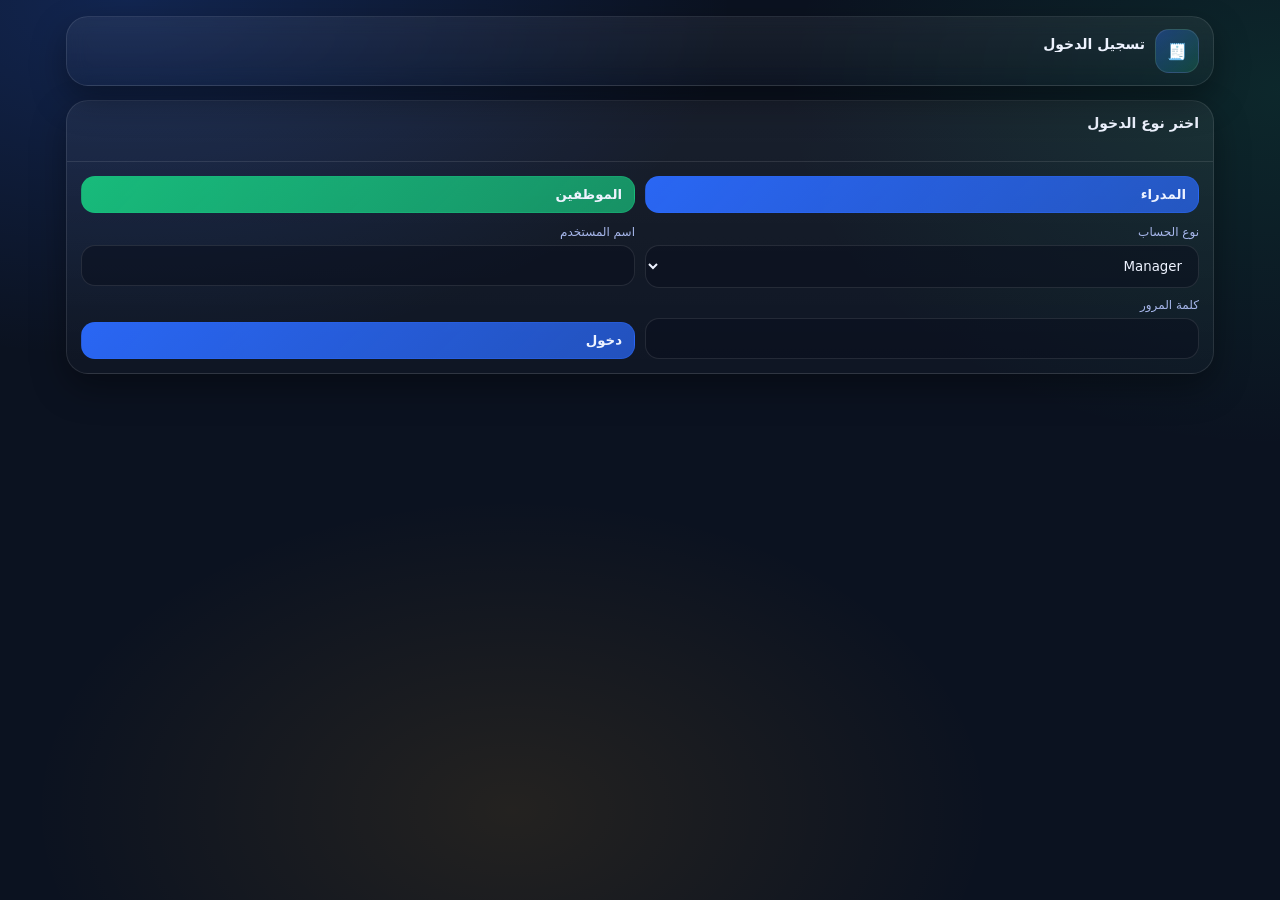
<file: index.html>
<!doctype html>
<html lang="ar" dir="rtl">
<head>
<meta charset="utf-8"/>
<meta name="viewport" content="width=device-width,initial-scale=1"/>
<title>تسجيل الدخول</title>
<style>
:root{
  --bg:#0b1220;
  --card:#0f1a33;
  --line:rgba(255,255,255,.10);
  --text:#eef3ff;
  --muted:#a6b6ea;
  --blue:#2b6bff;
  --green:#18c37e;
  --red:#ff4d4d;
  --amber:#ffb020;
  --shadow: 0 14px 34px rgba(0,0,0,.35);
  --r:18px;
  --r2:22px;
  --font: ui-sans-serif, system-ui, -apple-system, "Segoe UI", Roboto, "Noto Kufi Arabic","Noto Sans Arabic", Tahoma, Arial;
}
*{box-sizing:border-box}
html,body{height:100%}
body{
  margin:0;
  font-family:var(--font);
  color:var(--text);
  background:
    radial-gradient(1100px 650px at 10% 0%, rgba(43,107,255,.22), transparent 55%),
    radial-gradient(900px 650px at 100% 10%, rgba(24,195,126,.12), transparent 55%),
    radial-gradient(800px 520px at 40% 90%, rgba(255,176,32,.10), transparent 60%),
    var(--bg);
  direction:rtl;
}
a{color:inherit}
button,input,select,textarea{font-family:inherit}
.container{max-width:1180px; margin:0 auto; padding:16px}
.topbar{
  display:flex; align-items:center; justify-content:space-between; gap:12px;
  padding:12px 14px;
  border:1px solid var(--line);
  border-radius:var(--r2);
  background:linear-gradient(180deg, rgba(255,255,255,.06), rgba(255,255,255,.02));
  box-shadow:var(--shadow);
  position:sticky; top:12px; z-index:30; backdrop-filter: blur(10px);
}
.brand{display:flex; align-items:center; gap:10px; min-width:0}
.logo{
  width:44px;height:44px;border-radius:14px;
  border:1px solid var(--line);
  background:linear-gradient(135deg, rgba(43,107,255,.35), rgba(24,195,126,.20));
  overflow:hidden; display:grid; place-items:center;
}
.logo img{width:100%;height:100%;object-fit:cover}
.brand .txt{display:flex;flex-direction:column;min-width:0}
.brand .txt b{font-size:14px;white-space:nowrap;overflow:hidden;text-overflow:ellipsis}
.brand .txt span{font-size:12px;color:var(--muted);white-space:nowrap;overflow:hidden;text-overflow:ellipsis}
.actions{display:flex; align-items:center; gap:10px; flex-wrap:wrap}
.pill{
  padding:8px 10px; border-radius:999px;
  border:1px solid var(--line);
  background:rgba(255,255,255,.03);
  font-size:12px; color:var(--muted);
}
.btn{
  border:1px solid var(--line);
  background:rgba(255,255,255,.06);
  color:var(--text);
  padding:10px 12px;
  border-radius:14px;
  cursor:pointer;
  font-weight:900;
  display:inline-flex; align-items:center; gap:8px;
}
.btn:active{transform:translateY(1px)}
.btn.primary{background:linear-gradient(135deg, rgba(43,107,255,.95), rgba(43,107,255,.70)); border-color:rgba(43,107,255,.35)}
.btn.green{background:linear-gradient(135deg, rgba(24,195,126,.95), rgba(24,195,126,.70)); border-color:rgba(24,195,126,.35)}
.btn.red{background:linear-gradient(135deg, rgba(255,77,77,.95), rgba(255,77,77,.70)); border-color:rgba(255,77,77,.35)}
.btn.ghost{background:transparent}
.grid{display:grid; gap:14px}
@media(min-width:920px){ .grid.cols2{grid-template-columns: 1.2fr .8fr} }
.card{
  border:1px solid var(--line);
  border-radius:var(--r2);
  background:linear-gradient(180deg, rgba(255,255,255,.06), rgba(255,255,255,.02));
  box-shadow:var(--shadow);
  overflow:hidden;
}
.card .hd{padding:14px 14px 10px; border-bottom:1px solid var(--line); display:flex; align-items:flex-start; justify-content:space-between; gap:10px}
.card .hd h2{margin:0; font-size:14px}
.card .hd p{margin:6px 0 0; font-size:12px; color:var(--muted)}
.card .bd{padding:14px}
.row{display:grid; gap:10px}
@media(min-width:820px){
  .row.cols2{grid-template-columns:1fr 1fr}
  .row.cols3{grid-template-columns:1fr 1fr 1fr}
  .row.cols4{grid-template-columns:1fr 1fr 1fr 1fr}
}
.field{display:flex; flex-direction:column; gap:6px}
label{font-size:12px; color:var(--muted)}
input,select,textarea{
  width:100%;
  padding:12px;
  border-radius:14px;
  border:1px solid var(--line);
  background:rgba(10,16,30,.55);
  color:var(--text);
  outline:none;
}
textarea{min-height:96px; resize:vertical}
.small{font-size:12px; color:var(--muted)}
hr.sep{border:none;border-top:1px solid var(--line); margin:12px 0}
.tableWrap{overflow:auto; border:1px solid var(--line); border-radius:16px}
table{width:100%; border-collapse:collapse; min-width:860px; background:rgba(0,0,0,.15)}
th,td{padding:10px; border-bottom:1px solid var(--line); text-align:right; font-size:12px}
th{color:var(--muted); font-weight:900; background:rgba(255,255,255,.04); position:sticky; top:0}
tr:hover td{background:rgba(255,255,255,.03)}
.tag{
  display:inline-flex;align-items:center;gap:6px;
  padding:6px 10px;border-radius:999px;border:1px solid var(--line);
  background:rgba(255,255,255,.03); font-size:12px; color:var(--muted)
}
.tag.good{color:#bff7df; border-color:rgba(24,195,126,.30); background:rgba(24,195,126,.10)}
.tag.bad{color:#ffc0c0; border-color:rgba(255,77,77,.30); background:rgba(255,77,77,.10)}
.tag.warn{color:#ffe0b3; border-color:rgba(255,176,32,.30); background:rgba(255,176,32,.10)}
.toast{
  position:fixed; inset:auto 14px 14px 14px; max-width:720px; margin:0 auto;
  display:none; gap:10px; align-items:flex-start;
  background:rgba(10,16,30,.92);
  border:1px solid var(--line);
  border-radius:18px; padding:12px;
  box-shadow:var(--shadow);
  z-index:120;
}
.toast.show{display:flex}
.toast .dot{width:10px;height:10px;border-radius:999px;background:var(--green); margin-top:6px}
.toast .msg{font-size:13px; line-height:1.4}
.drawerOverlay{position:fixed; inset:0; background:rgba(0,0,0,.55); display:none; z-index:60}
.drawerOverlay.show{display:block}
.drawer{
  position:fixed; inset:0 auto 0 0; width:min(320px, 88vw);
  background:linear-gradient(180deg, rgba(15,26,51,.98), rgba(11,18,32,.98));
  border-right:1px solid var(--line);
  transform:translateX(-105%); transition:transform .25s ease;
  z-index:70;
  padding:14px;
  display:flex; flex-direction:column; gap:12px;
}
.drawer.show{transform:translateX(0)}
.nav{display:flex; flex-direction:column; gap:8px}
.nav button{
  width:100%;
  text-align:right;
  padding:12px;
  border-radius:16px;
  border:1px solid var(--line);
  background:rgba(255,255,255,.03);
  color:var(--text);
  cursor:pointer;
  font-weight:900;
}
.nav button.active{border-color:rgba(43,107,255,.55); background:rgba(43,107,255,.15)}
.kpis{display:grid; gap:10px}
@media(min-width:820px){.kpis{grid-template-columns:repeat(4,1fr)}}
.kpi{padding:12px;border:1px solid var(--line); border-radius:18px; background:rgba(255,255,255,.03)}
.kpi b{display:block; font-size:12px; color:var(--muted)}
.kpi span{display:block; font-size:18px; font-weight:1000; margin-top:6px}
.badge{
  display:inline-flex; align-items:center; gap:8px;
  border:1px solid var(--line); border-radius:16px; padding:10px 12px;
  background:rgba(255,255,255,.03);
  font-size:12px; color:var(--muted)
}
.loginTabs{display:flex; gap:10px; flex-wrap:wrap}
.loginTabs .btn{flex:1}
.hint{font-size:12px;color:var(--muted)}
.printArea{direction:rtl; font-family:var(--font); color:#111}
.printTitle{font-size:20px;font-weight:900;margin:0 0 10px}
.printSub{margin:0 0 10px; color:#333}
.printBox{border:1px solid #ddd; border-radius:12px; padding:12px}
.printTable{width:100%; border-collapse:collapse}
.printTable th,.printTable td{border-bottom:1px solid #eee; padding:8px; font-size:12px; text-align:right}
</style>
<script>
/* ====== Payroll App (Static / LocalStorage) ====== */
const APP_KEY = "payrollApp_v1";

function deepClone(v){ return JSON.parse(JSON.stringify(v)); }
function uid(prefix="id"){ return `${prefix}_${Math.random().toString(16).slice(2)}_${Date.now().toString(16)}`; }
function toast(msg, type="ok"){
  const el = document.getElementById("toast");
  if(!el) return;
  const dot = el.querySelector(".dot");
  dot.style.background = type==="bad" ? "var(--red)" : (type==="warn" ? "var(--amber)" : "var(--green)");
  el.querySelector(".msg").textContent = msg;
  el.classList.add("show");
  clearTimeout(toast._t);
  toast._t = setTimeout(()=>el.classList.remove("show"), 2600);
}
function fmtMoney(n){
  n = Number(n);
  if(!isFinite(n)) n = 0;
  return (Math.round(n*100)/100).toLocaleString('ar-EG', {minimumFractionDigits:2, maximumFractionDigits:2});
}
function nowISODate(){
  const d=new Date();
  const yyyy=d.getFullYear(), mm=String(d.getMonth()+1).padStart(2,'0'), dd=String(d.getDate()).padStart(2,'0');
  return `${yyyy}-${mm}-${dd}`;
}
function yyyymm(d=new Date()){
  const yyyy=d.getFullYear(), mm=String(d.getMonth()+1).padStart(2,'0');
  return `${yyyy}-${mm}`;
}
function prevYYYYMM(ym){
  const [y,m]=ym.split('-').map(Number);
  const d=new Date(y, m-1, 1);
  d.setMonth(d.getMonth()-1);
  return yyyymm(d);
}
function parseTimeToMinutes(hhmm){
  if(!hhmm) return null;
  const m=/^(\d{1,2}):(\d{2})$/.exec(String(hhmm).trim());
  if(!m) return null;
  const h=Number(m[1]), mi=Number(m[2]);
  if(h<0||h>23||mi<0||mi>59) return null;
  return h*60+mi;
}
function minutesToHHMM(min){
  min = Math.max(0, Math.floor(min));
  const h=Math.floor(min/60), m=min%60;
  return `${String(h).padStart(2,'0')}:${String(m).padStart(2,'0')}`;
}
function clamp(n,a,b){ return Math.max(a, Math.min(b,n)); }

function getApp(){
  try{
    const raw = localStorage.getItem(APP_KEY);
    if(!raw) return null;
    return JSON.parse(raw);
  }catch(e){ return null; }
}
function setApp(obj){ localStorage.setItem(APP_KEY, JSON.stringify(obj)); }
function ensureApp(){
  let app = getApp();
  const ym = yyyymm();
  if(!app){
    app = {
      company:{ companyName:"", companyLogo:"" },
      departments:[],
      employees:[],
      managers:[{ id: uid("mgr"), username:"manager", password:"manager123" }],
      monthSettings:{},
      attendance:{},
      advances:{}
    };
  }
  if(!Array.isArray(app.managers) || !app.managers.find(m=>m.username==="manager")){
    app.managers = Array.isArray(app.managers) ? app.managers : [];
    app.managers.push({ id: uid("mgr"), username:"manager", password:"manager123" });
  }
  if(!app.monthSettings) app.monthSettings = {};
  if(!app.monthSettings[ym]){
    const d=new Date();
    const daysInMonth = new Date(d.getFullYear(), d.getMonth()+1, 0).getDate();
    app.monthSettings[ym] = {
      daysInMonth,
      workHoursInMonth: 176,
      shiftStart:"09:00",
      shiftEnd:"17:00",
      lateGraceMinutes: 10,
      earlyLeaveGraceMinutes: 10,
      latePenaltyMultiplier: 1.5,
      earlyPenaltyMultiplier: 1.5,
      overtimeMultiplier: 1.5
    };
  }
  if(!app.attendance) app.attendance = {};
  if(!app.advances) app.advances = {};
  if(!app.departments) app.departments = [];
  if(!app.employees) app.employees = [];
  if(!app.company) app.company = { companyName:"", companyLogo:"" };
  setApp(app);
  return app;
}
function updateApp(mutator){
  const app = ensureApp();
  const draft = deepClone(app);
  mutator(draft);
  setApp(draft);
  return draft;
}

function sessionSet(obj){ sessionStorage.setItem(`${APP_KEY}:session`, JSON.stringify(obj)); }
function sessionGet(){ try{ return JSON.parse(sessionStorage.getItem(`${APP_KEY}:session`)||"null"); }catch(e){ return null; } }
function sessionClear(){ sessionStorage.removeItem(`${APP_KEY}:session`); }

function requireRole(roles){
  const s = sessionGet();
  if(!s || !roles.includes(s.role)) return null;
  return s;
}

function csvParse(text){
  const rows = [];
  const lines = String(text||"").replace(/\r/g,"").split("\n").filter(l=>l.trim().length);
  if(!lines.length) return rows;
  const sep = (lines[0].includes(";") && !lines[0].includes(",")) ? ";" : ",";
  for(const line of lines){
    const out=[];
    let cur="", inQ=false;
    for(let i=0;i<line.length;i++){
      const ch=line[i];
      if(ch === '"'){
        if(inQ && line[i+1] === '"'){ cur+='"'; i++; }
        else inQ = !inQ;
      }else if(ch===sep && !inQ){
        out.push(cur.trim()); cur="";
      }else cur+=ch;
    }
    out.push(cur.trim());
    rows.push(out);
  }
  return rows;
}
function csvStringify(rows){
  return rows.map(r => r.map(v=>{
    const s=String(v??"");
    if(/[",\n;]/.test(s)) return `"${s.replace(/"/g,'""')}"`;
    return s;
  }).join(",")).join("\n");
}
function downloadText(filename, text, mime="text/plain;charset=utf-8"){
  const blob=new Blob([text],{type:mime});
  const a=document.createElement("a");
  a.href=URL.createObjectURL(blob);
  a.download=filename;
  document.body.appendChild(a);
  a.click();
  a.remove();
  setTimeout(()=>URL.revokeObjectURL(a.href), 2000);
}
function downloadJSON(filename, obj){ downloadText(filename, JSON.stringify(obj,null,2), "application/json;charset=utf-8"); }

async function readFileText(file){
  return new Promise((res,rej)=>{
    const fr=new FileReader();
    fr.onload=()=>res(String(fr.result||""));
    fr.onerror=()=>rej(fr.error||new Error("FileReader error"));
    fr.readAsText(file,"utf-8");
  });
}

/* ====== Payroll Logic ====== */
function computeDayMetrics(settings, rec){
  // returns {lateMinutes, earlyLeaveMinutes, overtimeMinutes, absent}
  const s=settings;
  const start = parseTimeToMinutes(s.shiftStart);
  const end = parseTimeToMinutes(s.shiftEnd);
  const checkIn = parseTimeToMinutes(rec.checkIn);
  const checkOut = parseTimeToMinutes(rec.checkOut);

  const excuse = rec.excuseType || "none";
  const hasTimes = (checkIn!=null && checkOut!=null);

  let late=0, early=0, ot=0, absent=false;

  if(!hasTimes){
    // no in/out -> absent
    absent=true;
  }else{
    if(checkIn>start){
      late = Math.max(0, checkIn - start - Number(s.lateGraceMinutes||0));
    }
    if(checkOut<end){
      early = Math.max(0, end - checkOut - Number(s.earlyLeaveGraceMinutes||0));
    }
    if(checkOut>end){
      ot = Math.max(0, checkOut - end);
    }
  }

  if(excuse==="late_excused") late=0;
  if(excuse==="early_excused") early=0;
  if(excuse==="absent_excused"){ absent=true; late=0; early=0; ot=0; }

  return { lateMinutes:late, earlyLeaveMinutes:early, overtimeMinutes:ot, absent };
}

function computePayrollForEmployee(app, emp, ym){
  const settings = app.monthSettings[ym] || app.monthSettings[yyyymm()] || {};
  const workHoursInMonth = Number(settings.workHoursInMonth||176);
  const hourValue = (Number(emp.monthlySalary||0) / (workHoursInMonth || 1));

  // advances
  const adv = (((app.advances||{})[ym]||{})[emp.id]||{});
  const advances = Number(adv.amount||0);

  // attendance records for month
  let lateMin=0, earlyMin=0, otMin=0;
  let absentExcusedDays=0, absentNoExcuseDays=0;
  const rows = [];

  for(const dateKey of Object.keys(app.attendance||{})){
    if(!dateKey.startsWith(ym+"-")) continue;
    const day = app.attendance[dateKey] || {};
    const rec = day[emp.id];
    if(!rec) continue;

    const m = computeDayMetrics(settings, rec);
    lateMin += m.lateMinutes;
    earlyMin += m.earlyLeaveMinutes;
    otMin += m.overtimeMinutes;

    if(m.absent){
      if((rec.excuseType||"none")==="absent_excused") absentExcusedDays += 1;
      else if(!rec.checkIn && !rec.checkOut) absentNoExcuseDays += 1;
    }

    rows.push({
      date: dateKey,
      checkIn: rec.checkIn || "",
      checkOut: rec.checkOut || "",
      excuseType: rec.excuseType || "none",
      outOfFactory: !!rec.outOfFactory,
      note: rec.note || "",
      ...m
    });
  }

  // Deduction & additions
  const lateDeduction = (lateMin/60) * hourValue * Number(settings.latePenaltyMultiplier||1.5);
  const earlyDeduction = (earlyMin/60) * hourValue * Number(settings.earlyPenaltyMultiplier||1.5);
  const otValue = (otMin/60) * hourValue * Number(settings.overtimeMultiplier||1.5);

  // absent without excuse -> deduct full day based on salary/daysInMonth, multiplier
  const daysInMonth = Number(settings.daysInMonth||30);
  const dayValue = (Number(emp.monthlySalary||0) / (daysInMonth || 1));
  const absenceNoExcuseFactor = Number((settings.absenceNoExcuseFactor ?? 1.0));
  const absenceNoExcuseDeduction = absentNoExcuseDays * dayValue * absenceNoExcuseFactor;

  const base = Number(emp.monthlySalary||0);

  // if employee has no attendance at all in month => net=0 (as requested in spec)
  const hasAny = rows.length > 0;
  let net = base + otValue - lateDeduction - earlyDeduction - absenceNoExcuseDeduction - advances;
  if(!hasAny) net = 0;

  return {
    ym,
    hourValue,
    baseSalary: base,
    totals:{
      lateMinutes: lateMin,
      earlyLeaveMinutes: earlyMin,
      overtimeMinutes: otMin,
      absentExcusedDays,
      absentNoExcuseDays,
      advances,
      lateDeduction,
      earlyDeduction,
      overtimeValue: otValue,
      absenceNoExcuseDeduction,
      net
    },
    rows: rows.sort((a,b)=>a.date.localeCompare(b.date))
  };
}

/* ====== Printing (Receipt PDF via Print) ====== */
function openReceiptPrintWindow(app, emp, ym){
  const dept = (app.departments||[]).find(d=>d.id===emp.departmentId);
  const payroll = computePayrollForEmployee(app, emp, ym);
  const companyName = (app.company?.companyName || "").trim() || "—";
  const logo = app.company?.companyLogo || "";

    const issueDate = new Date();
  const issueYMD = issueDate.toISOString().slice(0,10);
  const issueDayAr = ["الأحد","الإثنين","الثلاثاء","الأربعاء","الخميس","الجمعة","السبت"][issueDate.getDay()];
  const receiptNo = `${ym.replace(/-/g,"")}-${emp.id}-${issueYMD.replace(/-/g,"")}`;

  const dayName = (d)=>{
    const dt = new Date(d+"T00:00:00");
    return ["الأحد","الإثنين","الثلاثاء","الأربعاء","الخميس","الجمعة","السبت"][dt.getDay()];
  };
  const h = (min)=>{
    const n = Number(min||0);
    if(!n) return "—";
    const v = (n/60);
    return (Math.round(v*100)/100).toFixed(2).replace(/\.00$/,"");
  };

  const rowsHtml = (payroll.rows||[]).sort((a,b)=>a.date.localeCompare(b.date)).map(r=>{
    return `<tr>
      <td>${r.date}</td>
      <td>${dayName(r.date)}</td>
      <td>${r.checkIn||"—"}</td>
      <td>${r.checkOut||"—"}</td>
      <td style="text-align:center">${h(r.overtimeMinutes)}</td>
      <td style="text-align:center">${h(r.lateMinutes)}</td>
      <td style="text-align:center">${h(r.earlyLeaveMinutes)}</td>
      <td>${fmtMoney(r.advancesOnDate||0)}</td>
      <td>${(r.note||"").replace(/</g,"&lt;")}</td>
    </tr>`;
  }).join("");

  const html = `<!doctype html><html lang="ar" dir="rtl"><head><meta charset="utf-8"/>
  <meta name="viewport" content="width=device-width,initial-scale=1"/>
  <title>صك قبض - ${emp.name}</title>
  <style>
    :root{--ink:#0b1220;--muted:#6b7280;--line:#e5e7eb;--soft:#f8fafc;--card:#ffffff}
    *{box-sizing:border-box}
    body{font-family: ui-sans-serif, system-ui, "Noto Kufi Arabic","Noto Sans Arabic", Tahoma, Arial; background:#fff; color:#111; margin:0}
    .page{width:210mm; min-height:297mm; padding:14mm 14mm 18mm; margin:0 auto}
    .toolbar{margin:14px auto 0; width:210mm; padding:0 14mm}
    .btn{padding:10px 12px;border-radius:12px;border:1px solid var(--line);background:var(--ink);color:#fff;font-weight:900;cursor:pointer}
    .card{border:1px solid var(--line);border-radius:16px;background:var(--card);overflow:hidden}
    .head{padding:14px 14px 10px;border-bottom:1px solid var(--line);background:linear-gradient(180deg,#fff, var(--soft))}
    .headTop{display:flex;align-items:center;justify-content:space-between;gap:12px;flex-wrap:wrap}
    .brand{display:flex;align-items:center;gap:12px}
    .logo{width:56px;height:56px;border-radius:14px;overflow:hidden;border:1px solid var(--line);display:grid;place-items:center;background:#fff}
    .logo img{width:100%;height:100%;object-fit:cover}
    .title{margin:0;font-size:20px;font-weight:1000;color:var(--ink)}
    .sub{margin:4px 0 0;color:#111;font-weight:800}
    .meta{display:grid;gap:4px;min-width:240px}
    .metaRow{display:flex;justify-content:space-between;gap:10px;color:#111;font-size:12px}
    .metaRow .k{color:var(--muted)}
    .body{padding:12px 14px 14px}
    .grid{display:grid;grid-template-columns:repeat(2,1fr);gap:10px}
    .info{border:1px solid var(--line);border-radius:14px;padding:10px;background:#fff}
    .info .k{color:var(--muted);font-size:12px}
    .info .v{font-weight:900;color:var(--ink);margin-top:3px}
    .tableWrap{margin-top:12px;border:1px solid var(--line);border-radius:14px;overflow:hidden}
    table{width:100%;border-collapse:collapse}
    th,td{padding:8px 8px;border-bottom:1px solid var(--line);font-size:12px;vertical-align:top}
    th{background:#f3f4f6;color:var(--ink);font-weight:900}
    tbody tr:nth-child(even){background:#fafafa}
    td:nth-child(1), td:nth-child(2){white-space:nowrap}
    td:last-child{min-width:220px}
    .sum{margin-top:12px;display:grid;grid-template-columns:repeat(2,1fr);gap:10px}
    .sum .box{border:1px solid var(--line);border-radius:14px;padding:10px;background:#fff}
    .sum .k{color:var(--muted);font-size:12px}
    .sum .v{font-weight:1000;color:var(--ink);margin-top:3px}
    .net{grid-column:1/-1;background:var(--soft)}
    .net .v{font-size:18px}
    .sig{margin-top:14px;display:flex;gap:14px}
    .sig .s{flex:1;border-top:1px dashed #9ca3af;padding-top:10px;text-align:center;color:#111;font-weight:800}
    .foot{margin-top:10px;color:var(--muted);font-size:11px;line-height:1.6}
    @media print{
      @page{size:A4; margin:14mm 14mm 18mm}
      .toolbar{display:none !important}
      .page{width:auto; min-height:auto; padding:0; margin:0}
      body{-webkit-print-color-adjust:exact !important; print-color-adjust:exact !important}
    }
  </style>
  </head><body>
    <div class="toolbar">
      <button class="btn" onclick="window.print()">طباعة / حفظ PDF</button>
    </div>

    <div class="page">
      <div class="card">
        <div class="head">
          <div class="headTop">
            <div class="brand">
              <div class="logo">${logo ? `<img src="${logo}"/>` : `<span style="font-weight:1000;color:var(--ink)">🏢</span>`}</div>
              <div>
                <div class="title">صك قبض راتب</div>
                <div class="sub">${companyName}</div>
              </div>
            </div>
            <div class="meta">
              <div class="metaRow"><span class="k">رقم الصك</span><span class="v" style="font-weight:1000">${receiptNo}</span></div>
              <div class="metaRow"><span class="k">الشهر</span><span style="font-weight:1000">${ym}</span></div>
              <div class="metaRow"><span class="k">تاريخ الإصدار</span><span style="font-weight:1000">${issueYMD} (${issueDayAr})</span></div>
            </div>
          </div>
        </div>

        <div class="body">
          <div class="grid">
            <div class="info"><div class="k">الموظف</div><div class="v">${emp.name}</div></div>
            <div class="info"><div class="k">القسم</div><div class="v">${dept?dept.name:"—"}</div></div>
            <div class="info"><div class="k">الراتب الأساسي</div><div class="v">${fmtMoney(payroll.totals.baseSalary)}</div></div>
            <div class="info"><div class="k">قيمة الساعة</div><div class="v">${fmtMoney(payroll.hourValue)}</div></div>
          </div>

          <div class="tableWrap">
            <table>
              <thead>
                <tr>
                  <th>تاريخ</th><th>يوم</th><th>دخول</th><th>خروج</th>
                  <th style="text-align:center">إض</th><th style="text-align:center">تأ</th><th style="text-align:center">مب</th>
                  <th>سلف</th><th>ملاحظة</th>
                </tr>
              </thead>
              <tbody>
                ${rowsHtml || `<tr><td colspan="9" style="text-align:center;color:#6b7280;padding:16px">لا توجد سجلات لهذا الشهر</td></tr>`}
              </tbody>
            </table>
          </div>

          <div class="sum">
            <div class="box"><div class="k">إجمالي الإضافي (ساعات)</div><div class="v">${h(payroll.totals.overtimeMinutes)}</div></div>
            <div class="box"><div class="k">قيمة الإضافي</div><div class="v">${fmtMoney(payroll.totals.overtimeValue)}</div></div>
            <div class="box"><div class="k">إجمالي التأخير (ساعات)</div><div class="v">${h(payroll.totals.lateMinutes)}</div></div>
            <div class="box"><div class="k">خصم التأخير</div><div class="v">${fmtMoney(payroll.totals.lateDeduction)}</div></div>
            <div class="box"><div class="k">إجمالي المبكر (ساعات)</div><div class="v">${h(payroll.totals.earlyLeaveMinutes)}</div></div>
            <div class="box"><div class="k">خصم المبكر</div><div class="v">${fmtMoney(payroll.totals.earlyDeduction)}</div></div>
            <div class="box"><div class="k">إجمالي السلف</div><div class="v">${fmtMoney(payroll.totals.advances)}</div></div>
            <div class="box"><div class="k">خصم الغياب (بدون عذر)</div><div class="v">${fmtMoney(payroll.totals.absenceNoExcuseDeduction)}</div></div>
            <div class="box net"><div class="k">المستحق النهائي</div><div class="v">${fmtMoney(payroll.totals.net)}</div></div>
          </div>

          <div class="sig">
            <div class="s">توقيع الموظف</div>
            <div class="s">توقيع الإدارة</div>
          </div>
          <div class="foot">
            * هذا الصك صادر من نظام الدوام والرواتب ويُستخدم لأغراض التوثيق الداخلي. في حال وجود ملاحظة يرجى مراجعة الإدارة.
          </div>
        </div>
      </div>
    </div>
  </body></html>`;

  const w = window.open("", "_blank");
  w.document.open();
  w.document.write(html);
  w.document.close();
}

/* ====== UI helpers ====== */
function setBrandFromCompany(){
  const app = ensureApp();
  const name = (app.company?.companyName||"").trim() || "نظام الدوام والرواتب";
  const elName = document.querySelector("[data-company-name]");
  if(elName) elName.textContent = name;
  const img = document.querySelector("[data-company-logo]");
  if(img){
    if(app.company?.companyLogo){
      img.src = app.company.companyLogo;
      img.style.display="block";
    }else{
      img.removeAttribute("src");
      img.style.display="none";
    }
  }
}
function drawerInit(){
  const overlay = document.getElementById("drawerOverlay");
  const drawer = document.getElementById("drawer");
  const btn = document.getElementById("btnMenu");
  function close(){ overlay?.classList.remove("show"); drawer?.classList.remove("show"); }
  function open(){ overlay?.classList.add("show"); drawer?.classList.add("show"); }
  btn?.addEventListener("click", open);
  overlay?.addEventListener("click", close);
  document.addEventListener("keydown", (e)=>{ if(e.key==="Escape") close(); });
  return {open,close};
}
function switchSection(id){
  document.querySelectorAll("[data-section]").forEach(el=>el.style.display="none");
  const target = document.querySelector(`[data-section="${id}"]`);
  if(target) target.style.display="block";
  document.querySelectorAll("[data-nav]").forEach(b=>{
    b.classList.toggle("active", b.getAttribute("data-nav")===id);
  });
  sessionStorage.setItem(`${APP_KEY}:lastSection`, id);
}
function restoreLastSection(defaultId){
  const id = sessionStorage.getItem(`${APP_KEY}:lastSection`) || defaultId;
  switchSection(id);
}

</script>
</head>
<body>

<div class="container">
  <div class="topbar">
    <div class="brand">
      <div class="logo"><span style="font-weight:1000">🧾</span></div>
      <div class="txt">
        <b>تسجيل الدخول</b>
        <span>&nbsp;</span>
      </div>
    </div>
  </div>

  <div style="height:14px"></div>

  <div class="card">
    <div class="hd">
      <div>
        <h2>اختر نوع الدخول</h2>
        <p>&nbsp;</p>
      </div>
    </div>
    <div class="bd">
      <div class="loginTabs">
        <button class="btn primary" id="tabManagers">المدراء</button>
        <button class="btn green" id="tabEmployees">الموظفين</button>
      </div>

      <div id="panelManagers" style="margin-top:12px">
        <div class="row cols2">
          <div class="field">
            <label>نوع الحساب</label>
            <select id="mgrRole">
              <option value="admin">Admin</option>
              <option value="manager" selected>Manager</option>
            </select>
          </div>
          <div class="field">
            <label>اسم المستخدم</label>
            <input id="mgrUser" autocomplete="username"/>
          </div>
        </div>
        <div class="row cols2" style="margin-top:10px">
          <div class="field">
            <label>كلمة المرور</label>
            <input id="mgrPass" type="password" autocomplete="current-password"/>
          </div>
          <div class="field" style="justify-content:flex-end">
            <label>&nbsp;</label>
            <button class="btn primary" id="btnMgrLogin">دخول</button>
          </div>
        </div>
      </div>

      <div id="panelEmployees" style="display:none; margin-top:12px">
        <div class="row cols2">
          <div class="field" style="grid-column:1/-1">
            <label>اسم الموظف</label>
            <input id="empName"/>
          </div>
          <div class="field" style="justify-content:flex-end">
            <label>&nbsp;</label>
            <button class="btn green" id="btnEmpLogin">دخول</button>
          </div>
        </div>
      </div>
    </div>
  </div>
</div>

<script>
ensureApp();

document.getElementById("tabManagers").addEventListener("click", ()=>{
  document.getElementById("panelManagers").style.display="block";
  document.getElementById("panelEmployees").style.display="none";
});
document.getElementById("tabEmployees").addEventListener("click", ()=>{
  document.getElementById("panelManagers").style.display="none";
  document.getElementById("panelEmployees").style.display="block";
});

document.getElementById("btnMgrLogin").addEventListener("click", ()=>{
  const role = document.getElementById("mgrRole").value;
  const u = document.getElementById("mgrUser").value.trim();
  const p = document.getElementById("mgrPass").value;

  if(!u || !p){ toast("أكمل البيانات.", "warn"); return; }

  if(role==="admin"){
    if(u==="admin" && p==="admin123"){
      sessionSet({role:"admin", username:"admin", ts:Date.now()});
      location.href="admin.html";
    }else toast("بيانات غير صحيحة.", "bad");
    return;
  }

  const app = ensureApp();
  const m = (app.managers||[]).find(x=>x.username===u && x.password===p);
  if(!m){ toast("بيانات غير صحيحة.", "bad"); return; }
  sessionSet({role:"manager", username:m.username, managerId:m.id, ts:Date.now()});
  location.href="manager.html";
});

document.getElementById("btnEmpLogin").addEventListener("click", ()=>{
  const name = document.getElementById("empName").value.trim();
  if(!name){ toast("أكمل البيانات.", "warn"); return; }
  const app = ensureApp();
  const emp = (app.employees||[]).find(e=>e.name===name && e.active!==false);
  if(!emp){ toast("غير موجود.", "bad"); return; }
  sessionSet({role:"employee", empId:emp.id, empName:emp.name, ts:Date.now()});
  location.href="employee.html";
});

// auto redirect if already logged in
const s = sessionGet();
if(s?.role==="admin") location.href="admin.html";
if(s?.role==="manager") location.href="manager.html";
if(s?.role==="employee") location.href="employee.html";
</script>

<div id="toast" class="toast" role="status" aria-live="polite">
  <div class="dot"></div>
  <div class="msg"></div>
</div>
</body>
</html>
</file>
